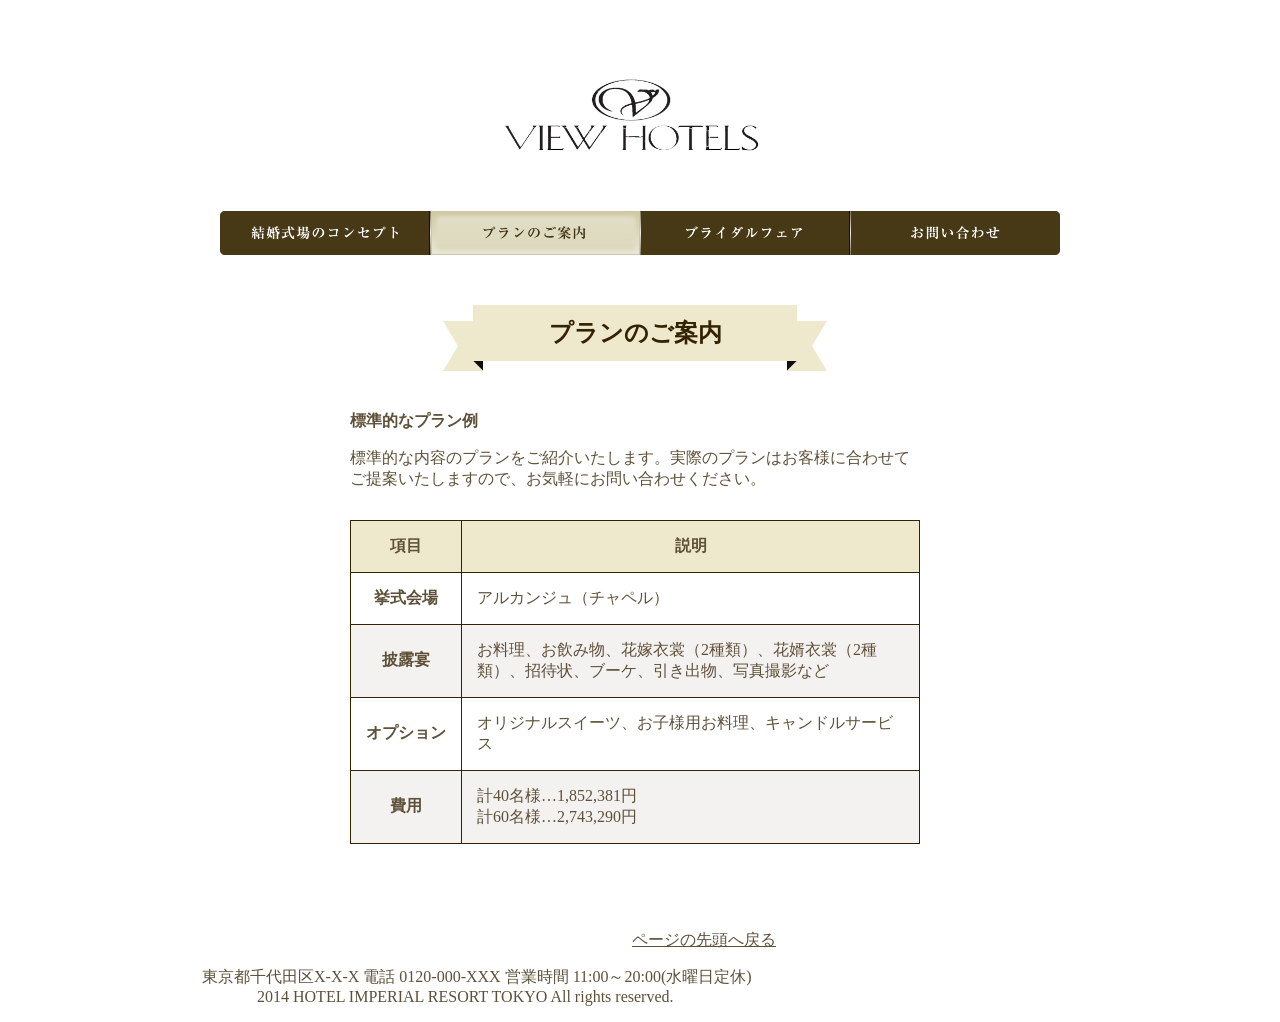
<file: plan.html>
<!DOCTYPE html>
<html lang="ja">

<head>
    <meta charset="UTF-8">
    <title>プランのご案内 - HOTEL IMPERIAL RESORT TOKYO</title>
    <link rel="stylesheet" href="style.css">
</head>

<body id="plan">
    <header id="top">
        <h1><a href="index.html"><img src="images/4.png" width="500px" style="padding: 0px; margin: 0; margin-right: 100px;"></a></h1>
    </header>
    <nav>
        <ul>
            <li id="nav_concept"><a href="concept.html">結婚式場のコンセプト</a></li>
            <li id="nav_plan"><a href="plan.html">プランのご案内</a></li>
            <li id="nav_fair"><a href="fair.html">ブライダルフェア</a></li>
            <li id="nav_contact"><a href="contact.html">お問い合わせ</a></li>
        </ul>
    </nav>
    
    <div id="contents">
        <div id="main">
            <article>
                <h2 class="heading-12" style="margin-bottom: 50px;">
                    <span style="color: #342300; ">プランのご案内</span>
                </h2>
               
                <table>
                    <caption>
                        <strong>標準的なプラン例</strong>
                        <p>標準的な内容のプランをご紹介いたします。実際のプランはお客様に合わせてご提案いたしますので、お気軽にお問い合わせください。</p>
                    </caption>
                    <thead>
                        <tr>
                            <th scope="col">項目</th>
                            <th scope="col">説明</th>
                        </tr>
                    </thead>
                    <tbody>
                        <tr>
                            <th scope="row">挙式会場</th>
                            <td>アルカンジュ（チャペル）</td>
                        </tr>
                        <tr>
                            <th scope="row">披露宴</th>
                            <td>お料理、お飲み物、花嫁衣裳（2種類）、花婿衣裳（2種類）、招待状、ブーケ、引き出物、写真撮影など</td>
                        </tr>
                        <tr>
                            <th scope="row">オプション</th>
                            <td>オリジナルスイーツ、お子様用お料理、キャンドルサービス</td>
                        </tr>
                        <tr>
                            <th scope="row">費用</th>
                            <td>計40名様…1,852,381円<br>計60名様…2,743,290円</td>
                        </tr>
                    </tbody>
                </table>
            </article>
        </div>
        
    </div>
    <footer>
        <p><a href="#top">ページの先頭へ戻る</a></p>
        <p>東京都千代田区X-X-X 電話 0120-000-XXX 営業時間 11:00～20:00(水曜日定休)<br>
        <span style="margin-left: 55px;">2014 HOTEL IMPERIAL RESORT TOKYO All rights reserved.</span></p>
    </footer>
</body>

</html>
</file>
<file: style.css>
﻿@charset "utf-8";



body {
  background-color: #fff;
  color: #5f5039;
}

a {
  color: #5f5039;
}

header,
nav,
#breadcrumb,
#contents,
footer {
  width: 840px;
  margin-left: auto;
  margin-right: auto;
  clear: both;
}

header h1 {
  margin: 0 0 26px 0;
  padding-top: 28px;
  text-align: center;
}

nav ul {
  list-style-type: none;
  margin: 0 0 20px 0;
  padding-left: 0;
  overflow: hidden;
}

nav ul li {
  width: 210px;
  float: left;
}

nav ul li a {
  display: block;
  height: 0;
  padding-top: 44px;
  overflow: hidden;
}

nav ul li#nav_concept a {
  background-image: url(images/nav1.png);
}

nav ul li#nav_plan a {
  background-image: url(images/nav2.png);
}

nav ul li#nav_fair a {
  background-image: url(images/nav3.png);
}

nav ul li#nav_contact a {
  background-image: url(images/nav4.png);
}

#main {
  width: 570px;
  margin-left: 130px;

}

footer p a {
  margin-left: 430px;
}

footer {
  padding-top: 70px;
  margin-right: 230px;

}

.a {
  margin-left: 130px;
}

#main h1 {
  margin: 0 0 30px 0;
  padding: 35px 0 0px 65px;



  font-size: 156.25%;
}

#concept #nav_concept a,
#plan #nav_plan a,
#fair #nav_fair a,
#contact #nav_contact a,
nav ul li a:hover {
  background-position: 0 -45px;
}

#news ul {
  list-style-type: none;
  padding-left: 0;
}

#news ul li {
  padding: 20px 0 20px 175px;
  border-bottom: 2px dotted #e2b663;
  color: #342300;
  text-indent: -175px;
}

table thead tr th {
  background-color: #eee8cc;
}

table tbody tr:nth-child(odd) {
  background-color: #ffffff;
}

.gallery_box figure {
  width: 180px;
  margin: 0 0 15px 15px;
  float: left;
}

.gallery_box figure:first-child {
  margin-left: 0;
}

input[type="text"] {
  width: 200px;
}

input[type="email"] {
  width: 300px;
}

table {
  border-collapse: collapse;

}

caption {
  overflow: hidden;
}

caption p {
  margin-bottom: 30px;
}

table caption {
  text-align: left;
}

table th,
table td {
  padding: 15px;
  border: 1px solid #342300;
}

table tr th:first-child {
  width: 80px;
}

table tbody tr:nth-child(even) {
  background-color: #f4f2f0;
}
.heading-12 {
  position: relative;
  width: 290px;
  margin: 0 auto;
  padding: .5em .7em;
  background-color:#eee8cc;
  color: #fff;
  text-align: center;
  margin-top: 50px;
}

.heading-12::before,
.heading-12::after {
  position: absolute;
  bottom: -10px;
  z-index: -1;
  border-style: solid;
  border-color: #eee8cc;
  content: '';
}

.heading-12::before {
  left: -30px;
  border-width: 25px 25px 25px 15px;
  border-left-color: transparent;
}

.heading-12::after {
  right: -30px;
  border-width: 25px 15px 25px 25px;
  border-right-color: transparent;
}

.heading-12 span::before,
.heading-12 span::after {
  position: absolute;
  bottom: -10px;
  width: 10px;
  height: 10px;
  background-color: #0f0f0f;
  content: '';
}

.heading-12 span::before {
  left: 0;
  clip-path: polygon(0 0, 100% 0%, 100% 100%);
}

.heading-12 span::after {
  right: 0;
  clip-path: polygon(0 0, 100% 0%, 0% 100%);
}
@media screen and (max-width:767px) {
  /* スマートフォン向けレスポンシブCSS (max-width: 767px) */

  /* 基本レイアウト */
  body {
    background-color: #fff;
    color: #5f5039;
    font-size: 14px;
  }
  .heading-12 {
    position: relative;
    width: 290px;
    margin: 0 auto;
    padding: .5em .7em;
    background-color:#eee8cc;
    color: #fff;
    text-align: center;
    margin-right: 60px;
    margin-top: 50px;
  }
  header,
  nav,
  #breadcrumb,
  #contents,
  footer {
    width: 100%;
    margin-left: 0;
    margin-right: 0;
    padding: 0 10px;
    box-sizing: border-box;
  }

  /* ヘッダー */
  header h1 {
    margin: 0 0 15px 0;
    padding-top: 15px;
    text-align: center;
  }

  header h1 img {
    width: 90%;
    max-width: 700px;
    margin: 0;
    padding: 0;

  }

  /* ナビゲーション */
  nav ul {
    list-style-type: none;
    margin: 0 0 15px 0;
    padding: 0;
    display: flex;
    flex-direction: column;
    overflow: visible;
  }

  nav ul li {
    width: 100%;
    float: none;
    margin-bottom: 5px;
    border-bottom: 1px solid #e2b663;
  }

  nav ul li a {
    display: block;
    height: auto;
    padding: 12px 10px;
    overflow: visible;
    text-align: center;
    text-decoration: none;
    color: #5f5039;
    background-image: none !important;
    background-color: #f4f2f0;
  }

  /* ホバー状態とアクティブ状態 */
  #concept #nav_concept a,
  #plan #nav_plan a,
  #fair #nav_fair a,
  #contact #nav_contact a,
  nav ul li a:hover {
    background-position: 0 0;
    background-color: #eee8cc;
  }

  /* グラフィックエリア */
  #graphic {
    width: 100%;
    overflow: hidden;
  }

  #graphic ul {
    width: 100%;
    margin: 0;
    padding: 0;
  }

  #graphic li {
    margin: 0 !important;
    width: 100%;
    text-align: center;
  }

  #graphic img.image2 {
    width: 100%;
    height: auto;
    max-width: 100%;
  }

  /* メインコンテンツ */
  #main {
    width: 100%;
    margin-left: 0;
  }

  #main h1 {
    margin: 0 0 20px 0;
    padding: 20px 0 0 0;
    font-size: 120%;
    text-align: center;
  }

  /* お知らせ */
  #news h2 {
    text-align: center;
    margin: 15px 0;
  }

  #news ul {
    list-style-type: none;
    padding-left: 0;
  }

  #news ul li {
    padding: 15px 0;
    border-bottom: 2px dotted #e2b663;
    color: #342300;
    text-indent: 0;
  }

  #news ul li time {
    display: block;
    margin-bottom: 5px;
    font-weight: bold;
  }

  /* テーブル */
  table {
    width: 100%;
    border-collapse: collapse;
    font-size: 13px;
  }

  table caption {
    text-align: left;
  }

  table th,
  table td {
    padding: 10px 8px;
    border: 1px solid #6c5f45;
  }

  table tr th:first-child {
    width: 70px;
  }

  table tbody tr:nth-child(even) {
    background-color: #f4f2f0;
  }

  table thead tr th {
    background-color: #eee8cc;
  }

  /* ギャラリー */
  .gallery_box figure {
    width: 100%;
    margin: 0 0 15px 0;
    float: none;
    text-align: center;
  }

  .gallery_box figure img {
    max-width: 100%;
    height: auto;
  }

  /* フォーム要素 */
  input[type="text"],
  input[type="email"] {
    width: 100%;
    box-sizing: border-box;
    padding: 8px;
  }

  /* フッター */
  footer {
    padding-top: 30px;
    text-align: center;
    font-size: 12px;
  }

  footer p {
    margin: 10px 0;
    text-align: center;
  }

  footer p a {
    display: inline-block;
    margin: 0 auto 15px;
    padding: 10px;
    margin-left: 260px;
    color: #5f5039;
  }

  footer span {
    margin: 0 !important;
    display: block;
  }

  .a {
    margin-left: 0px;
    width: 430px;
  }
  #a{
    width: 410px;
  }
}
</file>
